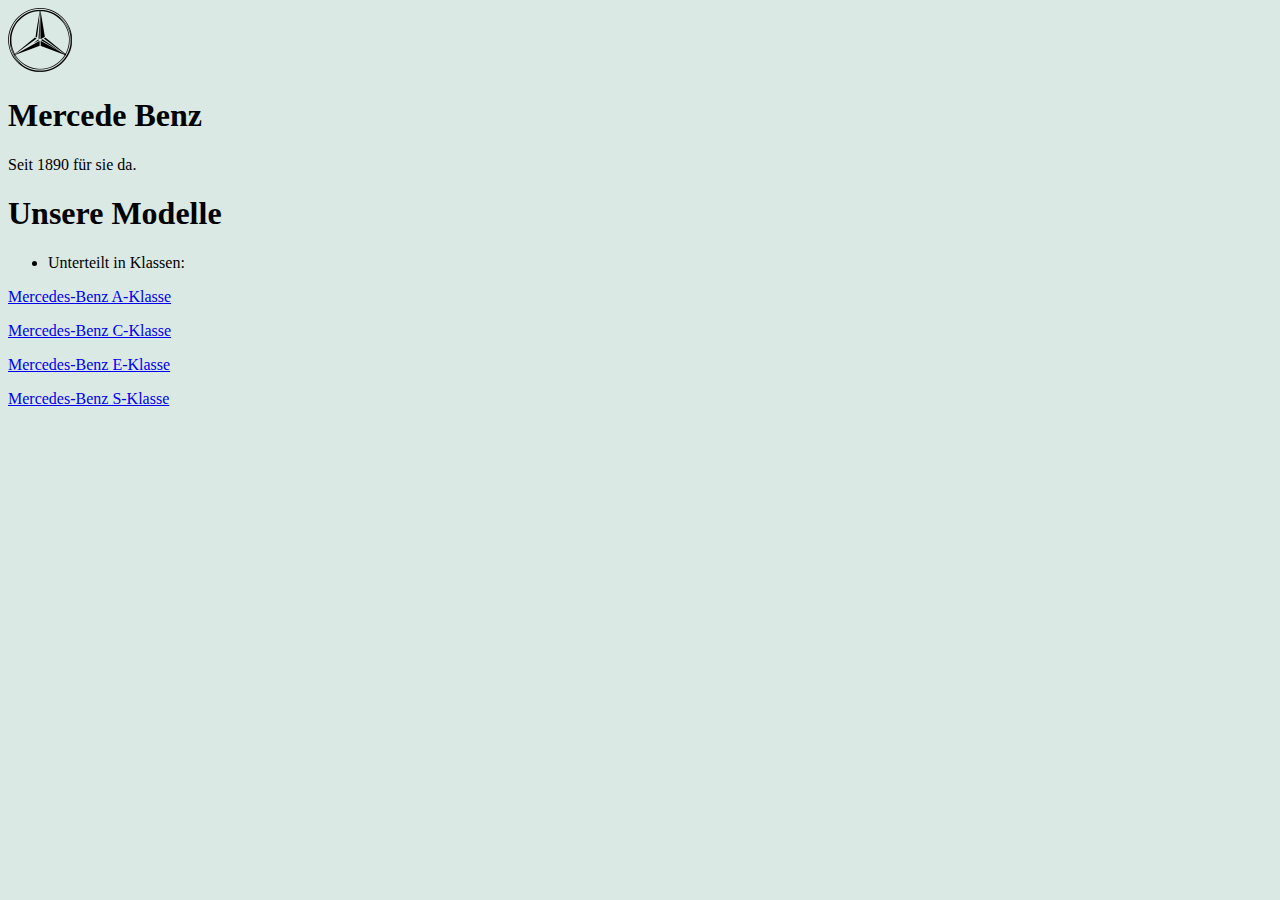
<file: Index.html>
<!DOCTYPE html>
<html lang="en">
<head>
    <meta charset="UTF-8">
    <meta name="viewport" content="width=device-width, initial-scale=1.0">
    <title>Mercedes</title>
    <link rel="stylesheet" type="text/css" href="styles.css">
</head>
<body>
    <header>
 <img src="mercedes-benz-64.png">
    </header> 
    <h1>Mercede Benz</h1>
   Seit 1890 für sie da.

<h1>Unsere Modelle</h1>
<ul>
    <li>Unterteilt in Klassen:</li>
</ul>
    <a href="Mercedes-Benz A-Klasse.html">Mercedes-Benz A-Klasse</a>
    <p></p>
    <a href="Mercedes-Benz C-Klasse.html">Mercedes-Benz C-Klasse</a>
    <p></p>
    <a href="Mercedes-Benz E-Klasse.html">Mercedes-Benz E-Klasse</a>
    <p></p>
    <a href="Mercedes-Benz S-Klasse.html">Mercedes-Benz S-Klasse</a>
</body>
</html>
</file>
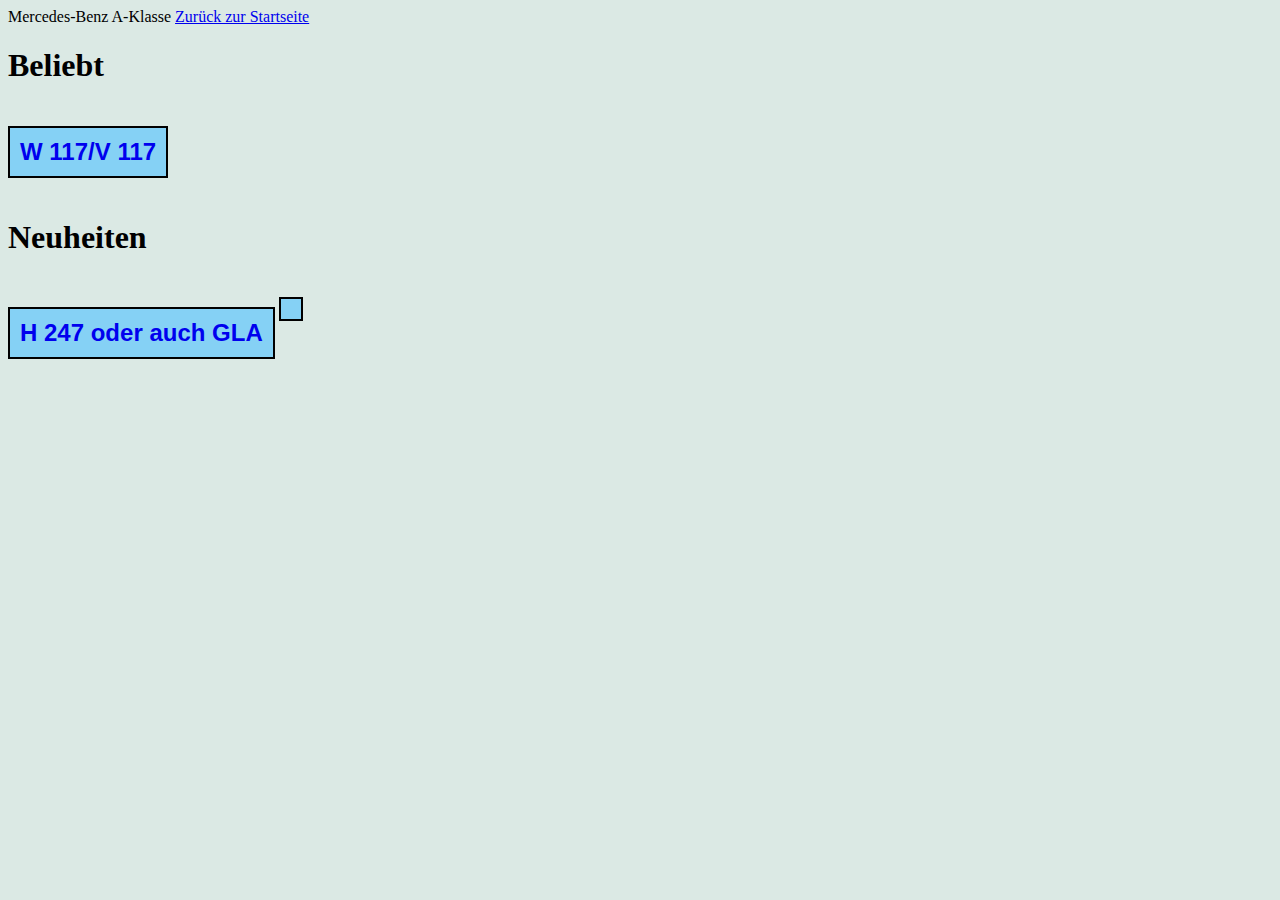
<file: Mercedes-Benz A-Klasse.html>
<!DOCTYPE html>
<html lang="en">
<head>
    <meta charset="UTF-8">
    <meta name="viewport" content="width=device-width, initial-scale=1.0">
    <title>A-Klasse</title>
    <link rel="stylesheet" type="text/css" href="styles.css">
</head>
<body>
    <header>
        Mercedes-Benz A-Klasse
        <a href="Index.html">Zurück zur Startseite</a>
    </header>
    <h1>Beliebt</h1>
    <a href="W 117.html"><h2>W 117/V 117</h2></a>
<h1>Neuheiten</h1>
    <a href="H 247.html"><h2>H 247 oder auch GLA</h2></a>

    <h2></h2>
</body>
</html>
</file>
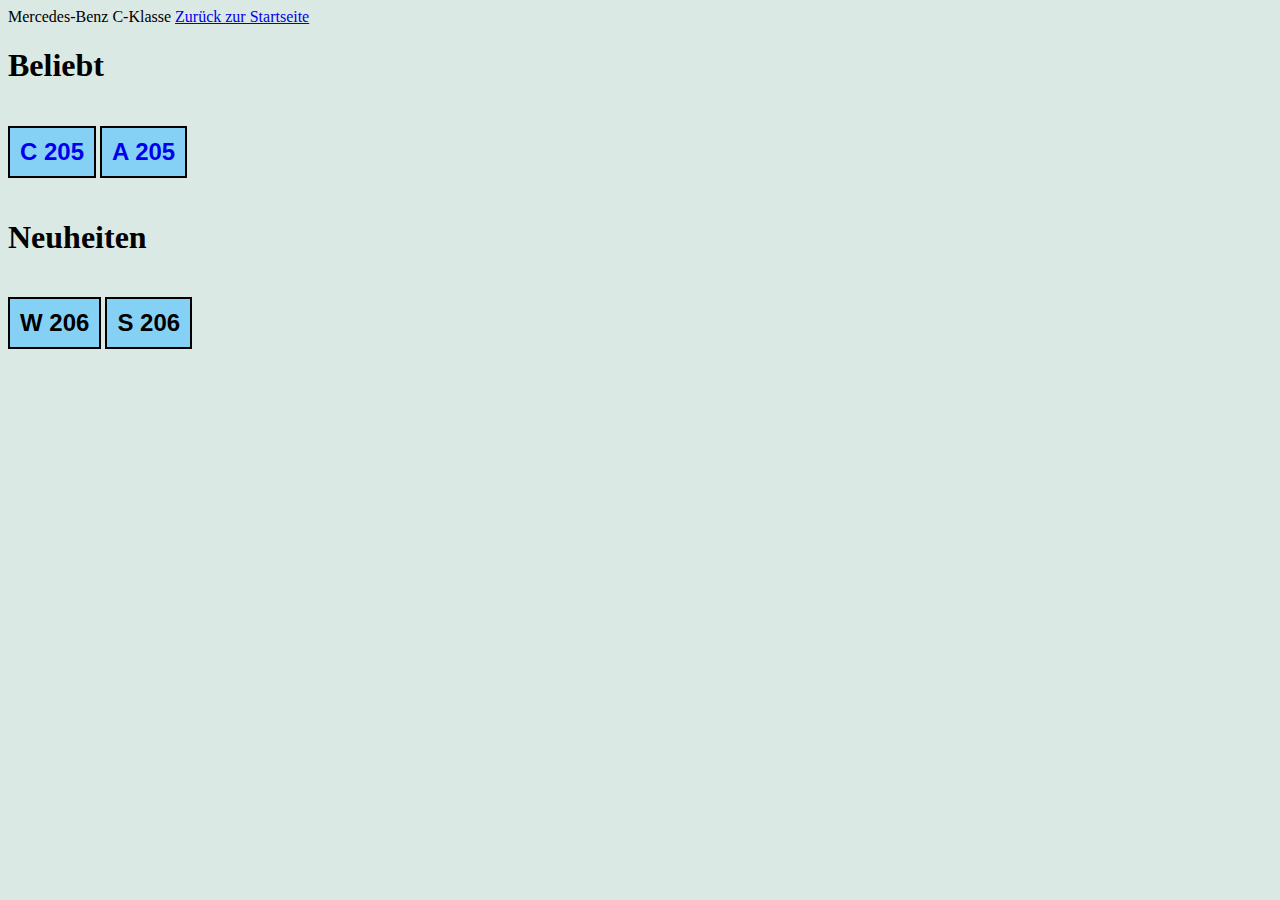
<file: Mercedes-Benz C-Klasse.html>
<!DOCTYPE html>
<html lang="en">
<head>
    <meta charset="UTF-8">
    <meta name="viewport" content="width=device-width, initial-scale=1.0">
    <title>C-Klasse</title>
    <link rel="stylesheet" type="text/css" href="styles.css">
</head>
<body>
    <header>
        Mercedes-Benz C-Klasse 
        <a href="Index.html">Zurück zur Startseite</a>
    </header>
    <h1>Beliebt</h1>
    <a href="C 205.html"><h2>C 205</h2></a>
    <a href="A 205.html"><h2>A 205</h2></a>
    <h1>Neuheiten</h1>
    <h2>W 206</h2>
    <h2>S 206</h2>
</body>
</html>
</file>
<file: styles.css>
body{
    background-color: rgba(206, 224, 218, 0.726);
}
h1{
   font-family: Georgia, 'Times New Roman', Times, serif; 
}
h2{
    font-family: 'Franklin Gothic Medium', 'Arial Narrow', Arial, sans-serif;
    background-color: rgb(133, 209, 245);
            padding: 10px;
            border: 2px solid black;
            display: inline-block;
}
</file>
